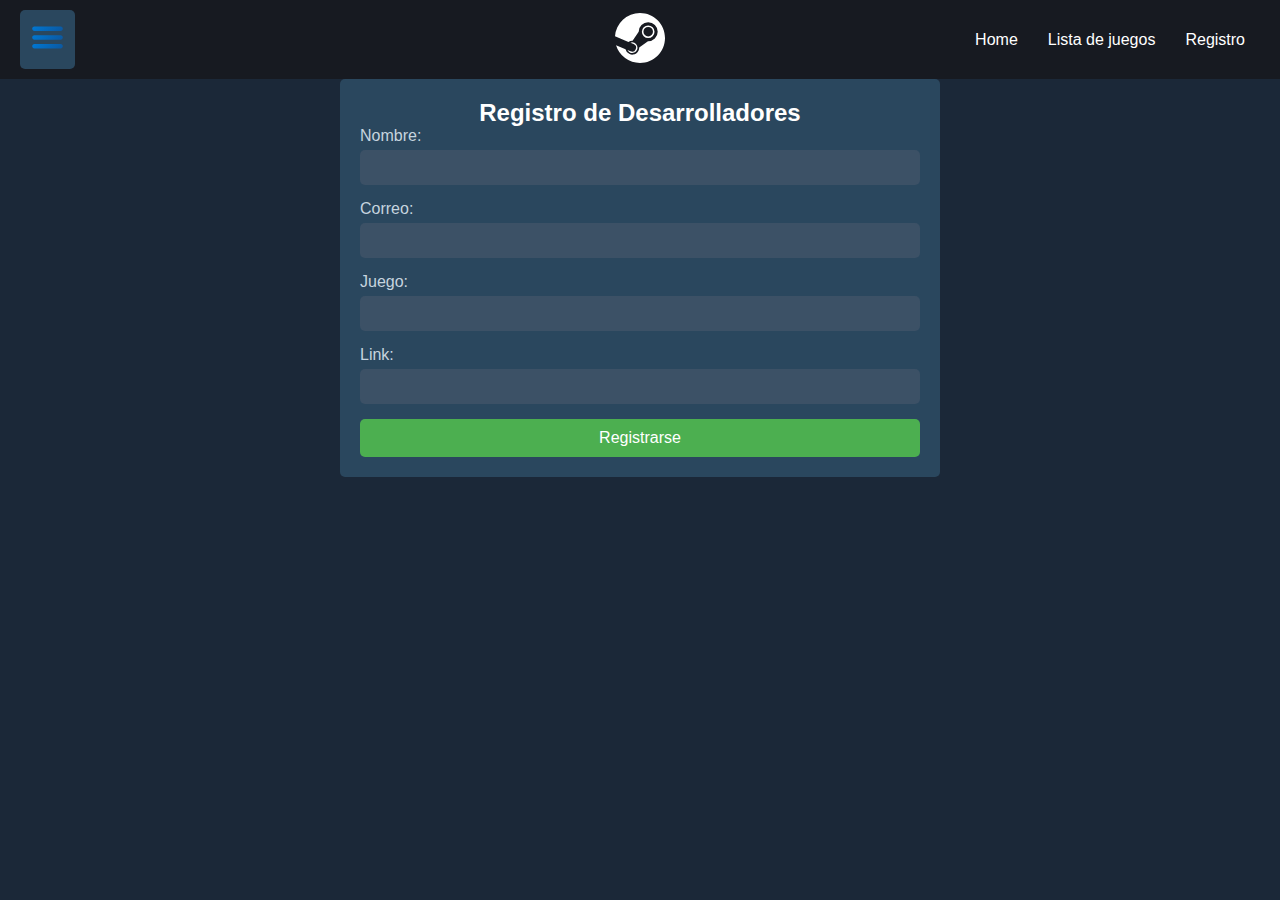
<file: registro.html>
<!DOCTYPE html>
<html lang="es">
  <head>
    <meta charset="UTF-8" />
    <meta name="viewport" content="width=device-width, initial-scale=1.0" />
    <title>Steam Registre</title>
    <link rel="stylesheet" href="styles.css" />
  </head>
  <body>
    <header>
      <div class="filter-dropdown">
        <button class="filter-button">
          <svg
            xmlns="http://www.w3.org/2000/svg"
            x="0px"
            y="0px"
            width="35"
            height="35"
            viewBox="0 0 48 48"
          >
            <linearGradient
              id="C9TYDZarys49lHDy~k4THa_eofQ1g5BaAx6_gr1"
              x1="12.373"
              x2="34.611"
              y1="-154.373"
              y2="-176.611"
              gradientTransform="matrix(1 0 0 -1 0 -154)"
              gradientUnits="userSpaceOnUse"
            >
              <stop offset="0" stop-color="#0077d2"></stop>
              <stop offset="1" stop-color="#0b59a2"></stop>
            </linearGradient>
            <path
              fill="url(#C9TYDZarys49lHDy~k4THa_eofQ1g5BaAx6_gr1)"
              d="M42,15H6c-1.65,0-3-1.35-3-3v0c0-1.65,1.35-3,3-3h36c1.65,0,3,1.35,3,3v0	C45,13.65,43.65,15,42,15z"
            ></path>
            <linearGradient
              id="C9TYDZarys49lHDy~k4THb_eofQ1g5BaAx6_gr2"
              x1="12.373"
              x2="34.611"
              y1="-166.373"
              y2="-188.611"
              gradientTransform="matrix(1 0 0 -1 0 -154)"
              gradientUnits="userSpaceOnUse"
            >
              <stop offset="0" stop-color="#0077d2"></stop>
              <stop offset="1" stop-color="#0b59a2"></stop>
            </linearGradient>
            <path
              fill="url(#C9TYDZarys49lHDy~k4THb_eofQ1g5BaAx6_gr2)"
              d="M42,27H6c-1.65,0-3-1.35-3-3v0c0-1.65,1.35-3,3-3h36c1.65,0,3,1.35,3,3v0	C45,25.65,43.65,27,42,27z"
            ></path>
            <linearGradient
              id="C9TYDZarys49lHDy~k4THc_eofQ1g5BaAx6_gr3"
              x1="12.373"
              x2="34.611"
              y1="-178.373"
              y2="-200.611"
              gradientTransform="matrix(1 0 0 -1 0 -154)"
              gradientUnits="userSpaceOnUse"
            >
              <stop offset="0" stop-color="#0077d2"></stop>
              <stop offset="1" stop-color="#0b59a2"></stop>
            </linearGradient>
            <path
              fill="url(#C9TYDZarys49lHDy~k4THc_eofQ1g5BaAx6_gr3)"
              d="M42,39H6c-1.65,0-3-1.35-3-3v0c0-1.65,1.35-3,3-3h36c1.65,0,3,1.35,3,3v0	C45,37.65,43.65,39,42,39z"
            ></path>
          </svg>
        </button>
        <div class="filter-content">
          <a href="#">ALL</a>
          <a href="#">Free to Play</a>
          <a href="#">Accion</a>
          <a href="#">Sport</a>
          <a href="#">Adventure</a>
        </div>
      </div>

      <div class="logo">
        <svg
          xmlns="http://www.w3.org/2000/svg"
          width="50"
          height="50"
          fill="currentColor"
          class="bi bi-steam"
          viewBox="0 0 16 16"
        >
          <path
            d="M.329 10.333A8.01 8.01 0 0 0 7.99 16C12.414 16 16 12.418 16 8s-3.586-8-8.009-8A8.006 8.006 0 0 0 0 7.468l.003.006 4.304 1.769A2.2 2.2 0 0 1 5.62 8.88l1.96-2.844-.001-.04a3.046 3.046 0 0 1 3.042-3.043 3.046 3.046 0 0 1 3.042 3.043 3.047 3.047 0 0 1-3.111 3.044l-2.804 2a2.223 2.223 0 0 1-3.075 2.11 2.22 2.22 0 0 1-1.312-1.568L.33 10.333Z"
          />
          <path
            d="M4.868 12.683a1.715 1.715 0 0 0 1.318-3.165 1.7 1.7 0 0 0-1.263-.02l1.023.424a1.261 1.261 0 1 1-.97 2.33l-.99-.41a1.7 1.7 0 0 0 .882.84Zm3.726-6.687a2.03 2.03 0 0 0 2.027 2.029 2.03 2.03 0 0 0 2.027-2.029 2.03 2.03 0 0 0-2.027-2.027 2.03 2.03 0 0 0-2.027 2.027m2.03-1.527a1.524 1.524 0 1 1-.002 3.048 1.524 1.524 0 0 1 .002-3.048"
          />
        </svg>
      </div>

      <nav>
        <ul class="nav-links">
          <li><a href="index.html">Home</a></li>
          <li><a href="lista.html">Lista de juegos</a></li>
          <li><a href="#">Registro</a></li>
        </ul>
      </nav>
    </header>

    <section>
      <div class="registration-form">
        <h2>Registro de Desarrolladores</h2>
        <form action="#" method="post">
          <div class="form-group">
            <label for="name">Nombre:</label>
            <input type="text" id="name" name="name" required />
          </div>
          <div class="form-group">
            <label for="email">Correo:</label>
            <input type="email" id="email" name="email" required />
          </div>
          <div class="form-group">
            <label for="game-title">Juego:</label>
            <input type="text" id="game-title" name="game-title" required />
          </div>
          <div class="form-group">
            <label for="game-link">Link:</label>
            <input type="url" id="game-link" name="game-link" required />
          </div>
          <button type="submit">Registrarse</button>
        </form>
      </div>
    </section>
  </body>
</html>
</file>
<file: styles.css>
* {
  margin: 0;
  padding: 0;
  box-sizing: border-box;
  font-family: Arial, sans-serif;
}

body {
  background-color: #1b2838;
  color: white;
}

header {
  display: flex;
  justify-content: space-between;
  align-items: center;
  background-color: #171a21;
  padding: 10px 20px;
}

a {
  text-decoration: none;
}

.logo {
  position: absolute;
  left: 50%;
  transform: translateX(-50%);
}

.logo img {
  width: 100px;
}

nav {
  display: flex;
  justify-content: flex-end;
  flex-grow: 1;
}

.nav-links {
  list-style: none;
  display: flex;
}

.nav-links li {
  margin: 0 15px;
}

.nav-links a {
  text-decoration: none;
  color: white;
  font-size: 16px;
}

.filter-dropdown {
  position: relative;
  display: inline-block;
}

.filter-button {
  background-color: #2a475e;
  color: white;
  border: none;
  padding: 10px;
  font-size: 16px;
  cursor: pointer;
}

.filter-content {
  display: none;
  position: absolute;
  background-color: #2a475e;
  box-shadow: 0px 8px 16px rgba(0, 0, 0, 0.2);
  z-index: 1;
}

.filter-content a {
  color: white;
  padding: 12px 16px;
  text-decoration: none;
  display: block;
}

.filter-content a:hover {
  background-color: #4c6b8c;
}

.filter-dropdown:hover .filter-content {
  display: block;
}

.offers {
  display: grid;
  grid-template-columns: repeat(4, 1fr);
  gap: 20px;
  padding: 20px;
}

.offer {
  background-color: #171a21;
  text-align: center;
  padding: 10px;
  border-radius: 5px;
}

.offer img {
  width: 100%;
  border-radius: 5px;
}

.highlight {
  grid-column: span 2;
}

p {
  margin-top: 10px;
  font-size: 18px;
  color: #b8b6b4;
}

.offer-item {
  padding: 1rem;
  margin-bottom: 2rem;
  margin-left: 40rem;
  margin-right: 40rem;
  display: grid;
  grid-template-columns: repeat(2, 1fr);
  background-color: #1d334e;
}

.offer-price {
  color: greenyellow;
}

.registration-form {
  max-width: 600px;
  margin: 0 auto;
  background-color: #2a475e;
  padding: 20px;
  border-radius: 5px;
}

h2 {
  color: #ffffff;
  text-align: center;
}

.form-group {
  margin-bottom: 15px;
}

label {
  display: block;
  margin-bottom: 5px;
  color: #c6d4df;
}

input[type="text"],
input[type="email"],
input[type="url"] {
  width: 100%;
  padding: 10px;
  border: none;
  border-radius: 5px;
  background-color: #3c5166;
  color: #ffffff;
}

input[type="text"]::placeholder,
input[type="email"]::placeholder,
input[type="url"]::placeholder {
  color: #8f98a0;
}

button {
  width: 100%;
  padding: 10px;
  background-color: #4caf50;
  border: none;
  border-radius: 5px;
  color: #ffffff;
  font-size: 16px;
  cursor: pointer;
}

button:hover {
  background-color: #45a049;
}

.game-details {
  max-width: 600px;
  margin: 0 auto;
  background-color: #2a475e;
  padding: 20px;
  border-radius: 5px;
  text-align: center;
}

.game-image {
  max-width: 100%;
  border-radius: 5px;
  margin: 15px 0;
}

.game-description,
.game-info {
  margin: 15px 0;
  text-align: left;
}

button.play-button {
  width: 100%;
  padding: 10px;
  background-color: #4caf50;
  border: none;
  border-radius: 5px;
  color: #ffffff;
  font-size: 16px;
  cursor: pointer;
}

button.play-button:hover {
  background-color: #45a049;
}
</file>
